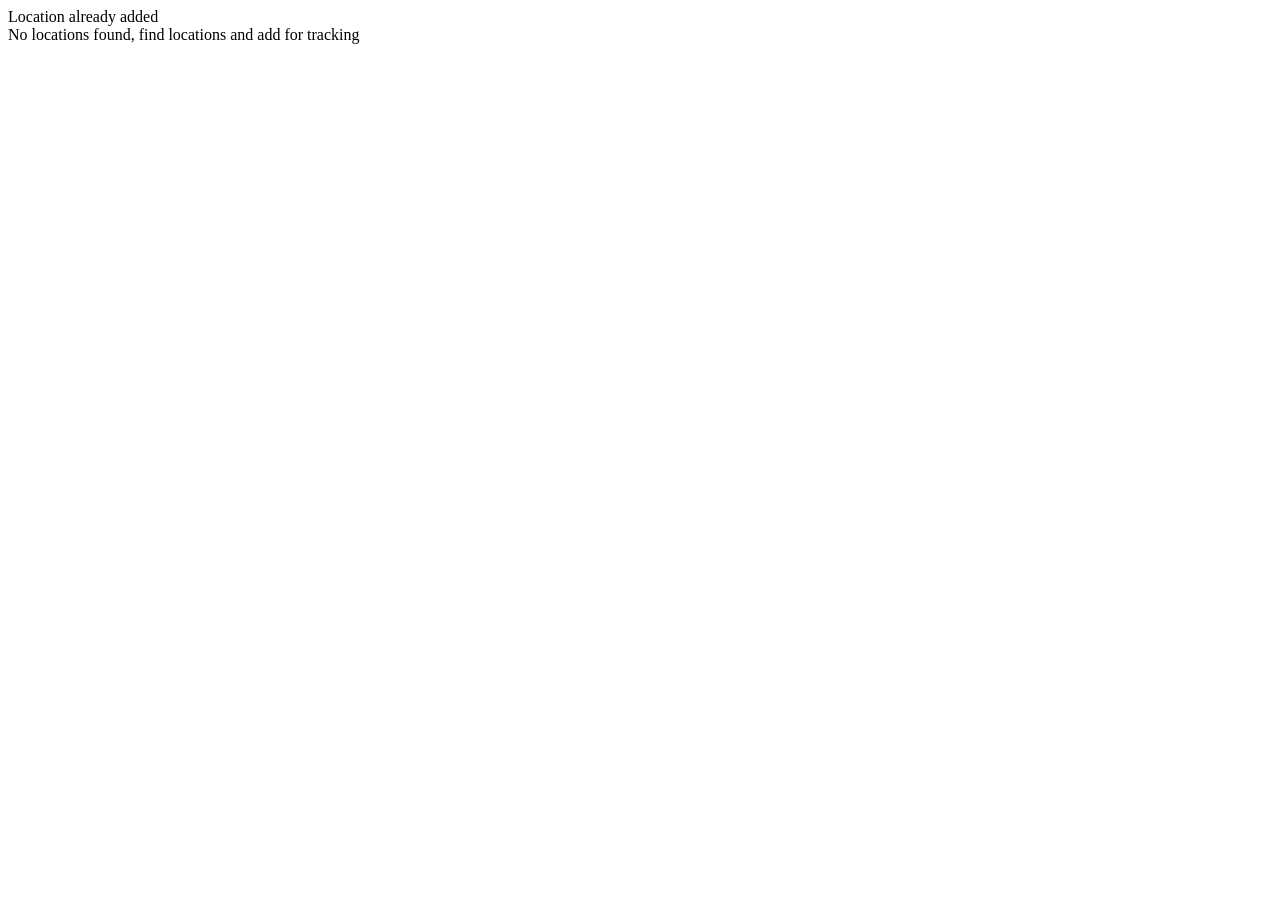
<file: src/main/webapp/WEB-INF/views/index.html>
<!DOCTYPE html>
<html lang="en" xmlns:th="http://www.thymeleaf.org">
<head th:replace="~{fragments/head :: head('Homepage')}"></head>
<body>
<div th:replace="~{fragments/header :: header}"></div>
<section id="page-content">
    <div class="container mt-4">
        <div th:replace="~{fragments/search-form :: search-form}"></div>
        <div th:if="${duplicateError}" class="alert alert-warning" role="alert">
            <span th:text="${alreadyExistError}">Location already added</span>
        </div>
        <div class="row">
            <div th:if="${allLocations == null or #lists.isEmpty(allLocations)}">
                No locations found, find locations and add for tracking
            </div>
            <div class="col-12 col-lg-3 col-md-6 mb-4"
                 th:each="location : ${allLocations}">
                <div th:replace="~{fragments/weather-card :: weather-card(${location})}"></div>
            </div>
        </div>
    </div>
</section>
<footer th:replace="~{fragments/footer :: footer}"></footer>
</body>
</html>
</file>
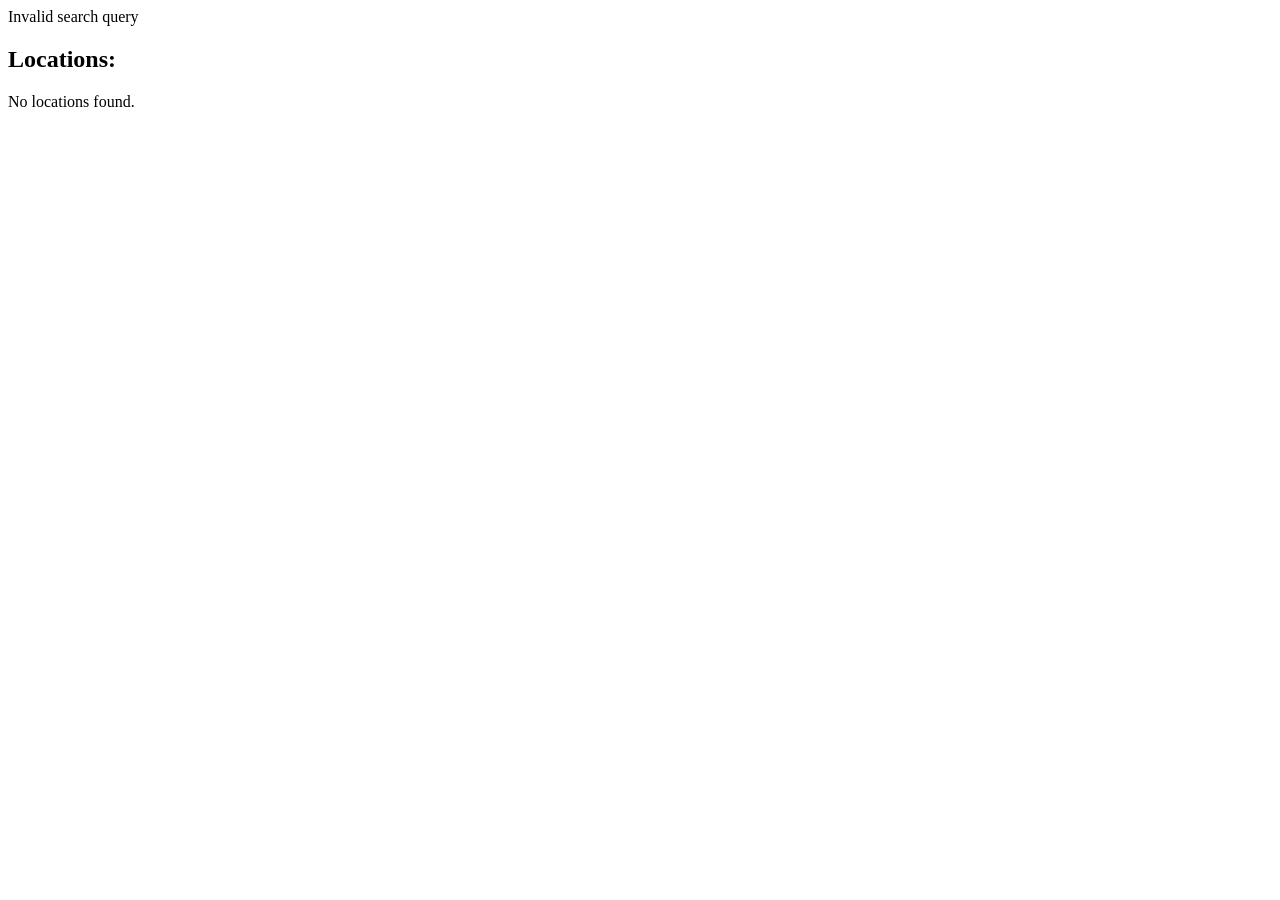
<file: src/main/webapp/WEB-INF/views/search-results.html>
<!DOCTYPE html>
<html lang="en" xmlns:th="http://www.thymeleaf.org">
<head th:replace="~{fragments/head :: head('Search results')}"></head>
<body>
<div th:replace="~{fragments/header :: header}"></div>
<section id="page-content">
    <div class="container mt-4">
        <div th:replace="~{fragments/search-form :: search-form}"></div>
        <div th:if="${searchError}" class="alert alert-warning mt-3" role="alert">
            <span th:text="${searchError}">Invalid search query</span>
        </div>

        <div th:if="${searchError == null}">
            <h2>Locations:</h2>
            <div class="row">
                <div class="col-12" th:if="${allLocations == null or #arrays.isEmpty(allLocations)}">
                    No locations found.
                </div>
                <div class="col-12 col-lg-3 col-md-6 mb-4"
                     th:each="location : ${allLocations}">
                    <div th:replace="~{fragments/location-card :: location-card(${location})}"></div>
                </div>
            </div>
        </div>
    </div>
</section>
<footer th:replace="~{fragments/footer :: footer}"></footer>
</body>
</html>
</file>
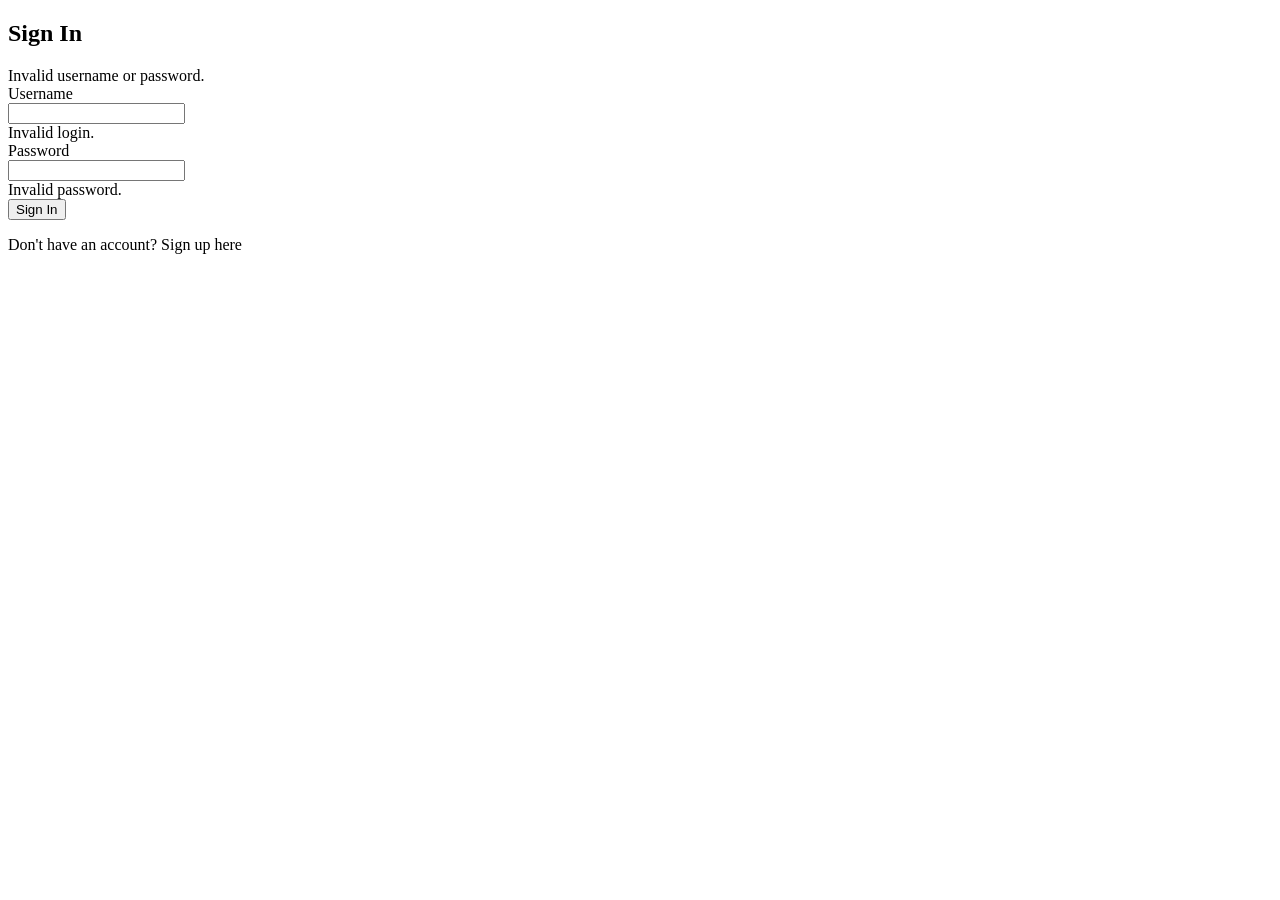
<file: src/main/webapp/WEB-INF/views/sign-in-with-errors.html>
<!DOCTYPE html>
<html lang="en" xmlns:th="http://www.thymeleaf.org">
<head th:replace="~{fragments/head :: head('Weather Viewer – Sign In')}"></head>
<body>
<div class="container">
    <div class="row justify-content-center">
        <div class="col-6">
            <div class="weather-logo"></div>
        </div>
    </div>
    <h2 class="text-center mb-5">
        Sign In
    </h2>
    <div class="row justify-content-center">
        <div class="col-12 col-lg-4 col-md-6 col-sm-12"
             th:object="${userSignInDto}">
            <div class="alert alert-danger"
                 role="alert"
                 th:if="${#fields.hasGlobalErrors()}"
                 th:each="err : ${#fields.globalErrors()}"
                 th:text="${err}">
                Invalid username or password.
            </div>
        </div>
    </div>
    <div class="row justify-content-center">
        <div class="col-12 col-lg-4 col-md-6 col-sm-12">
            <form class="mt-4"
                  method="POST"
                  th:action="@{/sign-in}"
                  th:object="${userSignInDto}">
                <div class="mb-3">
                    <label class="form-label"
                           th:for="login">
                        Username
                    </label>
                    <div class="input-group has-validation">
                        <input class="form-control"
                               th:errorclass="is-invalid"
                               maxlength="20"
                               minlength="2"
                               required
                               th:field="*{login}"
                               type="text"/>
                        <div class="invalid-feedback"
                             th:errors="*{login}"
                             th:if="${#fields.hasErrors('login')}">
                            Invalid login.
                        </div>
                    </div>
                </div>
                <div class="mb-3">
                    <label class="form-label"
                           th:for="password">
                        Password
                    </label>
                    <div class="input-group has-validation">
                        <input class="form-control"
                               th:errorclass="is-invalid"
                               minlength="8"
                               maxlength="64"
                               required
                               th:field="*{password}"
                               type="password"/>
                        <div class="invalid-feedback"
                             th:errors="*{password}"
                             th:if="${#fields.hasErrors('password')}">
                            Invalid password.
                        </div>
                    </div>
                </div>
                <input name="redirect_to"
                       type="hidden"
                       value="/index"/>
                <button class="btn btn-primary w-100 mt-3"
                        type="submit">
                    Sign In
                </button>
                <p class="mt-2 text-center">
                    Don't have an account?
                    <a th:href="@{/sign-up}">
                        Sign up here
                    </a>
                </p>
            </form>
        </div>
    </div>
</div>
</body>
</html>
</file>
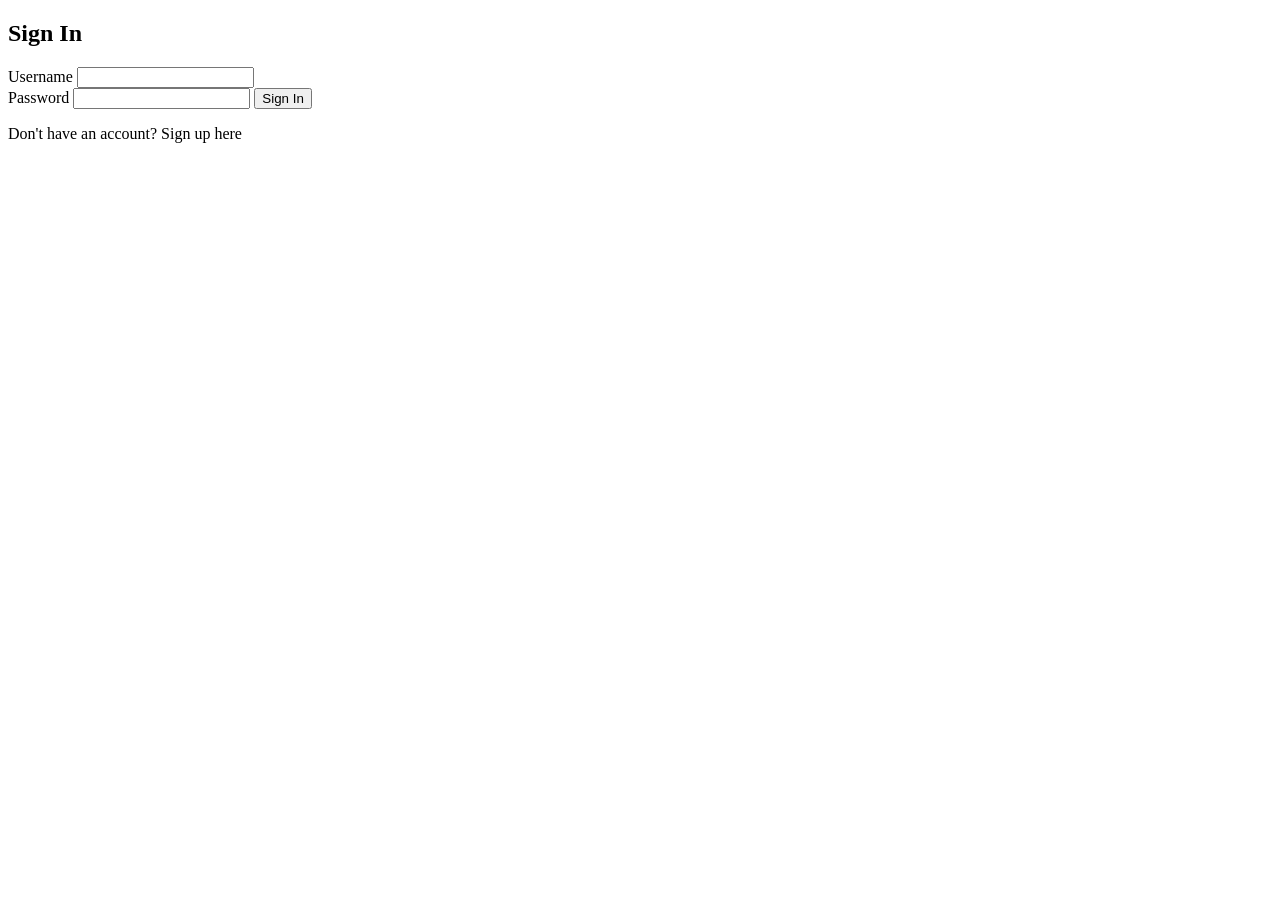
<file: src/main/webapp/WEB-INF/views/sign-in.html>
<!DOCTYPE html>
<html lang="en" xmlns:th="http://www.thymeleaf.org">
<head th:replace="~{fragments/head :: head('Weather Viewer – Sign In')}"></head>
<body>
<div class="container">
    <div class="row justify-content-center">
        <div class="col-6">
            <div class="weather-logo"></div>
        </div>
    </div>
    <h2 class="text-center mb-5">
        Sign In
    </h2>
    <div class="row justify-content-center">
        <div class="col-12 col-lg-4 col-md-6 col-sm-12"><!--"@{/{id}(id=${weatherUser.getId()})}"-->
            <form class="mt-4"
                  method="POST"
                  th:action="@{/sign-in}"
                  th:object="${userDto}">
                <div class="mb-3">
                    <label class="form-label"
                           th:for="login">
                        Username
                    </label>
                    <input class="form-control"
                           maxlength="20"
                           minlength="2"
                           required
                           th:field="*{login}"
                           type="text"/>
                </div>
                <div class="mb-3">
                    <label class="form-label"
                           th:for="password">
                        Password
                    </label>
                    <input class="form-control"
                           minlength="8"
                           maxlength="64"
                           required
                           th:field="*{password}"
                           type="password"/>
                    <input name="redirect_to"
                           type="hidden"
                           value="/index"/>
                    <button class="btn btn-primary w-100 mt-3"
                            type="submit">
                        Sign In
                    </button>
                    <p class="mt-2 text-center">Don't have an account?
                        <a th:href="@{/sign-up}">Sign up here</a>
                    </p>
                </div>
            </form>
        </div>
    </div>
</div>
</body>
</html>
</file>
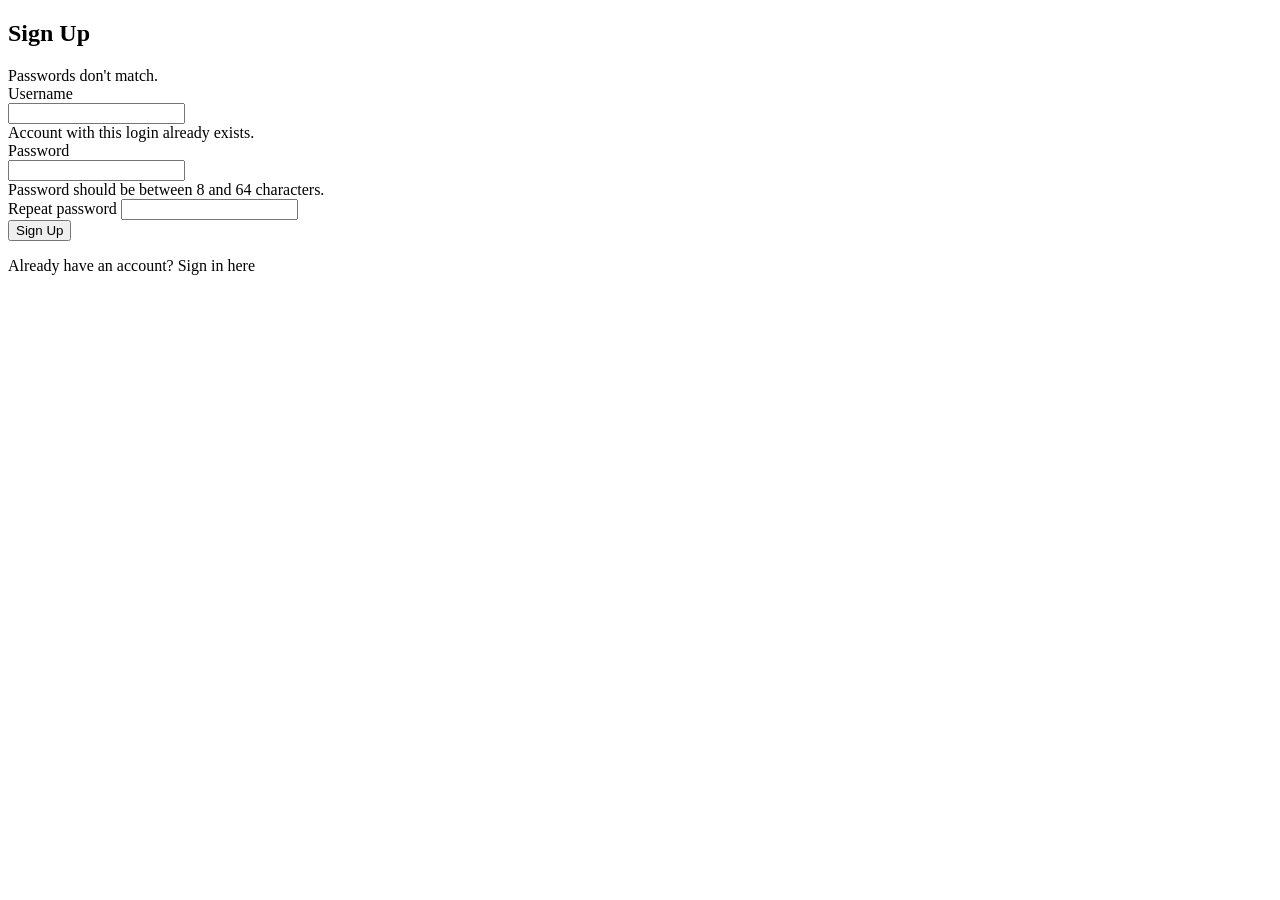
<file: src/main/webapp/WEB-INF/views/sign-up-with-errors.html>
<!DOCTYPE html>
<html lang="en" xmlns:th="http://www.thymeleaf.org">
<head th:replace="~{fragments/head :: head('Weather Viewer – Sign Up')}"></head>
<body>
<div class="container">
    <div class="row justify-content-center">
        <div class="col-6">
            <div class="weather-logo"></div>
        </div>
    </div>
    <h2 class="text-center mb-5">Sign Up</h2>
    <div class="row justify-content-center">
        <div class="col-12 col-lg-4 col-md-6 col-sm-12">
            <form class="mt-4"
                  method="POST"
                  th:action="@{/sign-up}"
                  th:object="${userSignUpDto}">
                <div class="row justify-content-center"
                     th:if="${#fields.hasErrors('passwordConfirm')}">
                    <div class="col-12 col-lg-4 col-md-6 col-sm-12">
                        <div class="alert alert-danger"
                             role="alert"
                             th:errors="*{passwordConfirm}">
                            Passwords don't match.
                        </div>
                    </div>
                </div>
                <div class="mb-3">
                    <label class="form-label"
                           th:for="login">
                        Username
                    </label>
                    <div class="input-group has-validation">
                        <input class="form-control is-invalid"
                               required
                               th:value="*{login}"
                               type="text"/>
                        <div class="invalid-feedback"
                             th:errors="*{login}"
                             th:if="${#fields.hasErrors('login')}">
                            Account with this login already exists.
                        </div>
                    </div>
                </div>
                <div class="mb-3">
                    <label class="form-label"
                           th:for="password">
                        Password
                    </label>
                    <div class="input-group has-validation">
                        <input class="form-control is-invalid"
                               required
                               type="password"
                               value=""/>
                        <div class="invalid-feedback"
                             th:errors="*{password}"
                             th:if="${#fields.hasErrors('password')}">
                            Password should be between 8 and 64 characters.
                        </div>
                    </div>
                </div>
                <div class="mb-3">
                    <label class="form-label"
                           th:for="passwordConfirm">
                        Repeat password
                    </label>
                    <input class="form-control"
                           required
                           th:name="passwordConfirm"
                           type="password"
                           value=""/>
                </div>
                <input name="redirect_to"
                       type="hidden"
                       value="/sign-in"/>
                <button class="btn btn-primary w-100 mt-3"
                        type="submit">
                    Sign Up
                </button>
                <p class="mt-2 text-center">Already have an account?
                    <a th:href="@{/sign-in}">Sign in here</a>
                </p>
            </form>
        </div>
    </div>
</div>

</body>
</html>
</file>
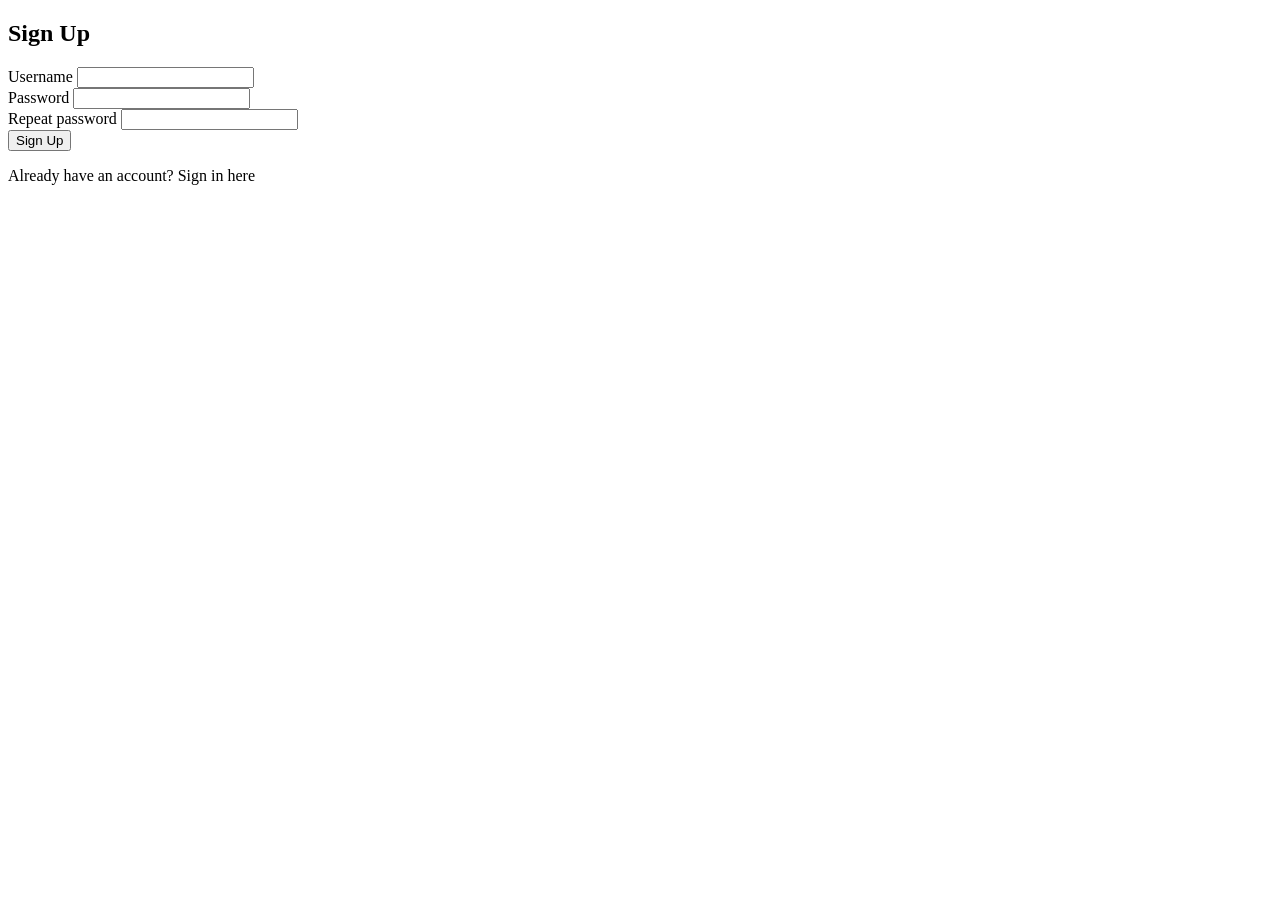
<file: src/main/webapp/WEB-INF/views/sign-up.html>
<!DOCTYPE html>
<html lang="en" xmlns:th="http://www.thymeleaf.org">
<head th:replace="~{fragments/head :: head('Weather Viewer – Sign Up')}"></head>
<body>
<div class="container">
    <div class="row justify-content-center">
        <div class="col-6">
            <div class="weather-logo"></div>
        </div>
    </div>
    <h2 class="text-center mb-5">Sign Up</h2>
    <div class="row justify-content-center">
        <div class="col-12 col-lg-4 col-md-6 col-sm-12">
            <form class="mt-4"
                  method="POST"
                  th:action="@{/sign-up}"
                  th:object="${userSignUpDto}">
                <div class="mb-3">
                    <label class="form-label"
                           th:for="login">
                        Username
                    </label>
                    <input class="form-control"
                           maxlength="20"
                           minlength="2"
                           required
                           th:field="*{login}"
                           type="text"/>
                </div>
                <div class="mb-3">
                    <label class="form-label"
                           th:for="password">
                        Password
                    </label>
                    <input class="form-control"
                           maxlength="64"
                           minlength="8"
                           required
                           th:field="*{password}"
                           type="password"/>
                </div>
                <div class="mb-3">
                    <label class="form-label"
                           th:for="passwordConfirm">
                        Repeat password
                    </label>
                    <input class="form-control"
                           maxlength="64"
                           minlength="8"
                           required
                           th:field="*{passwordConfirm}"
                           type="password"/>
                </div>
                <input name="redirect_to"
                       type="hidden"
                       value="/sign-in"/>
                <button class="btn btn-primary w-100 mt-3"
                        type="submit">
                    Sign Up
                </button>
                <p class="mt-2 text-center">
                    Already have an account?
                    <a th:href="@{/sign-in}">Sign in here</a>
                </p>
            </form>
        </div>
    </div>
</div>

</body>
</html>
</file>
